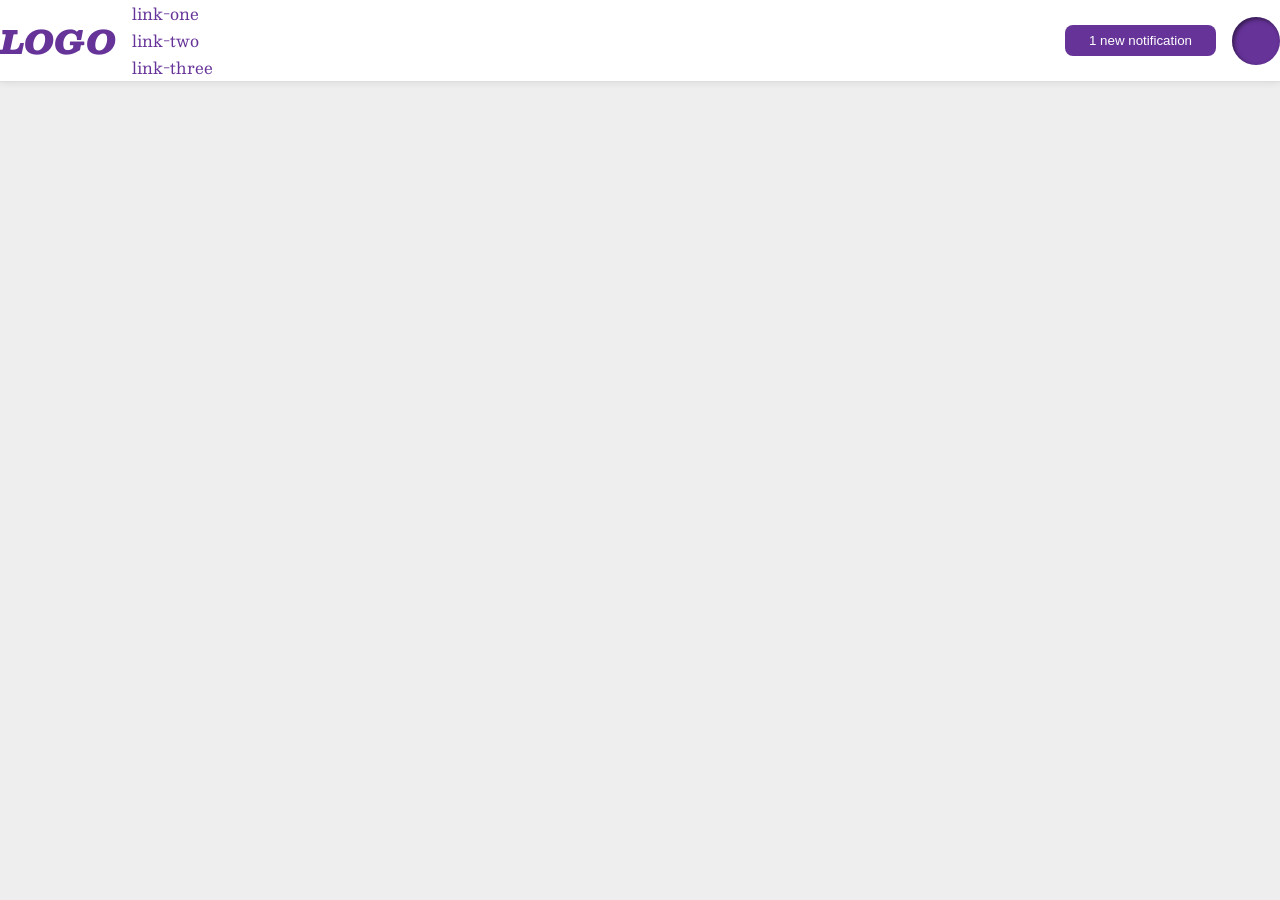
<file: foundations/flex/03-flex-header-2/index.html>
<!DOCTYPE html>
<html lang="en">
  <head>
    <meta charset="UTF-8">
    <meta http-equiv="X-UA-Compatible" content="IE=edge">
    <meta name="viewport" content="width=device-width, initial-scale=1.0">
    <title>Flex Header 2</title>
    <link rel="stylesheet" href="style.css">
  </head>
  <body>
    <div class="header">
      <div class="left">

      
      <div class="logo">
        LOGO
      </div>
      <ul class="links">
        <li><a href="https://google.com">link-one</a></li>
        <li><a href="https://google.com">link-two</a></li>
        <li><a href="https://google.com">link-three</a></li>
      </ul>
      </div>
      

      <div class="right">

      

      <button class="notifications">
        
        1 new notification
      </button>
      <div class="profile-image"></div>
    </div>
    </div>
  </body>
</html>
</file>
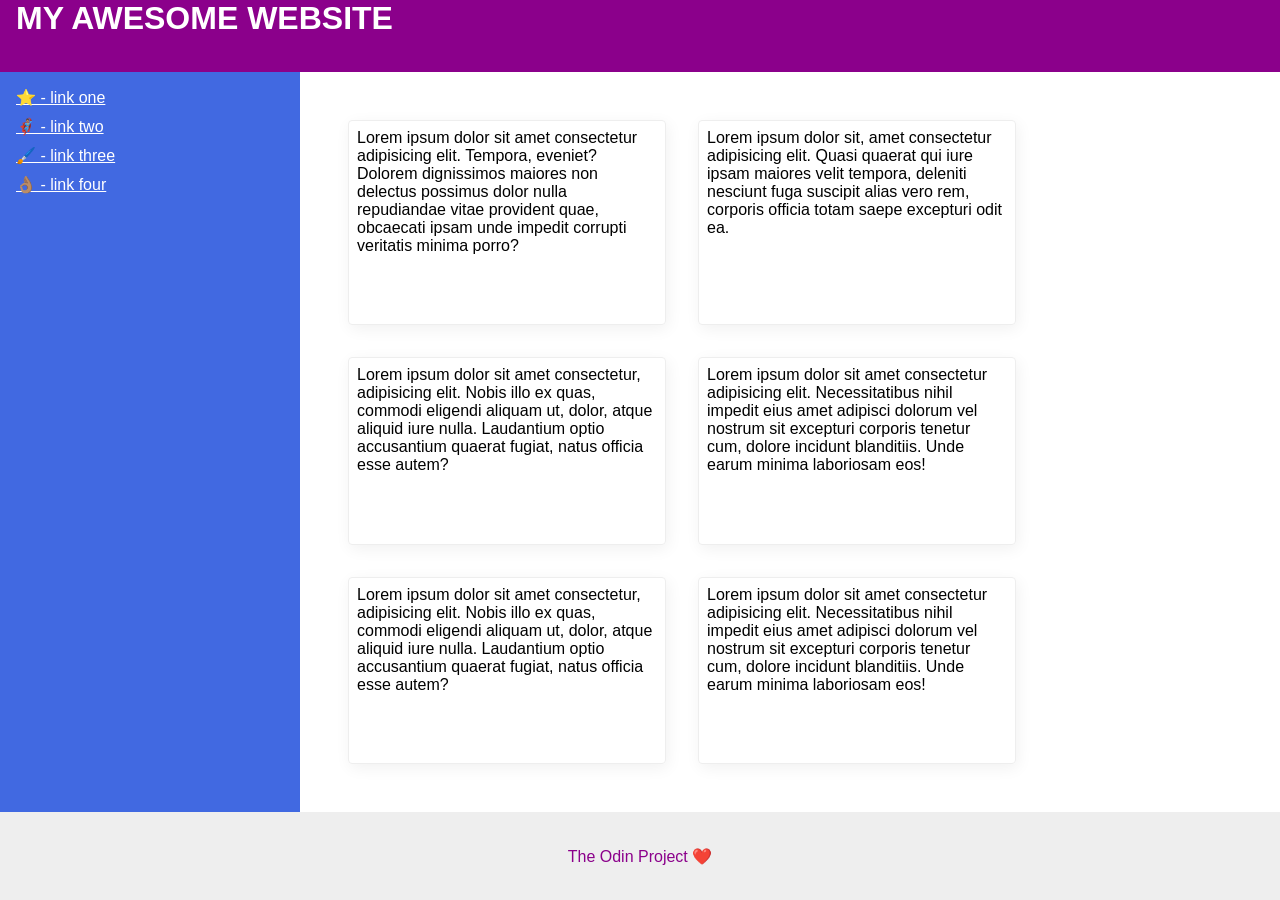
<file: foundations/flex/07-flex-layout-2/index.html>
<!DOCTYPE html>
<html lang="en">
<head>
  <meta charset="UTF-8">
  <meta http-equiv="X-UA-Compatible" content="IE=edge">
  <meta name="viewport" content="width=device-width, initial-scale=1.0">
  <title>The Holy Grail</title>
  <link rel="stylesheet" href="style.css">
</head>
<body>
  <div class="header">
    MY AWESOME WEBSITE
  </div>
  
  <!-- ✅ Add the body wrapper -->
  <div class="body">
    <div class="sidebar">
      <ul>
        <li><a href="#">⭐ - link one</a></li>
        <li><a href="#">🦸🏽‍♂️ - link two</a></li>
        <li><a href="#">🖌️ - link three</a></li>
        <li><a href="#">👌🏽 - link four</a></li>
      </ul>
    </div>

    <div class="container">
      <div class="card">Lorem ipsum dolor sit amet consectetur adipisicing elit. Tempora, eveniet? Dolorem dignissimos maiores non delectus possimus dolor nulla repudiandae vitae provident quae, obcaecati ipsam unde impedit corrupti veritatis minima porro?</div>
      <div class="card">Lorem ipsum dolor sit, amet consectetur adipisicing elit. Quasi quaerat qui iure ipsam maiores velit tempora, deleniti nesciunt fuga suscipit alias vero rem, corporis officia totam saepe excepturi odit ea.</div>
      <div class="card">Lorem ipsum dolor sit amet consectetur, adipisicing elit. Nobis illo ex quas, commodi eligendi aliquam ut, dolor, atque aliquid iure nulla. Laudantium optio accusantium quaerat fugiat, natus officia esse autem?</div>
      <div class="card">Lorem ipsum dolor sit amet consectetur adipisicing elit. Necessitatibus nihil impedit eius amet adipisci dolorum vel nostrum sit excepturi corporis tenetur cum, dolore incidunt blanditiis. Unde earum minima laboriosam eos!</div>
      <div class="card">Lorem ipsum dolor sit amet consectetur, adipisicing elit. Nobis illo ex quas, commodi eligendi aliquam ut, dolor, atque aliquid iure nulla. Laudantium optio accusantium quaerat fugiat, natus officia esse autem?</div>
      <div class="card">Lorem ipsum dolor sit amet consectetur adipisicing elit. Necessitatibus nihil impedit eius amet adipisci dolorum vel nostrum sit excepturi corporis tenetur cum, dolore incidunt blanditiis. Unde earum minima laboriosam eos!</div>
    </div>
  </div>
  
  <div class="footer">
    The Odin Project ❤️
  </div>
</body>
</html>
</file>
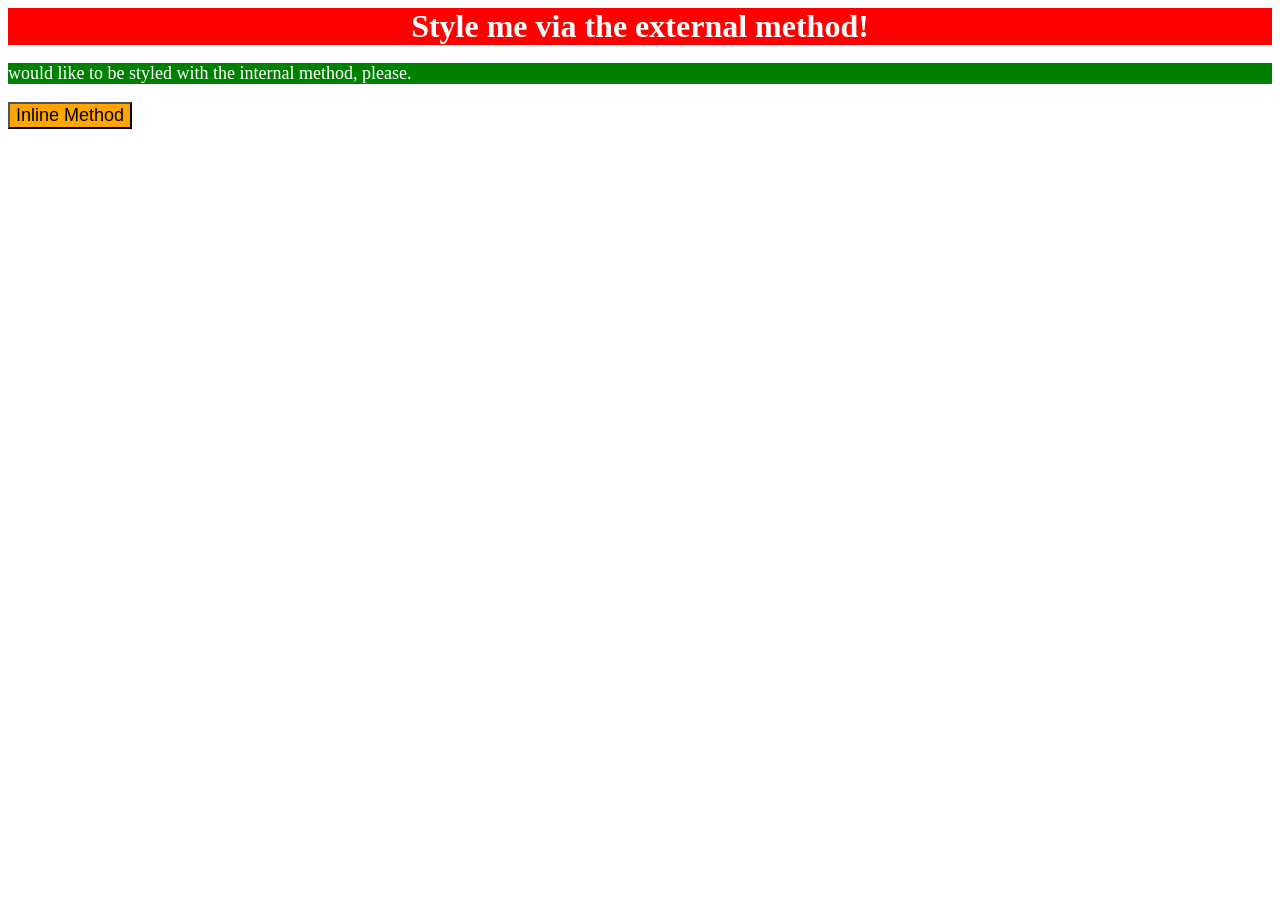
<file: foundations/intro-to-css/01-css-methods/index.html>
<!DOCTYPE html>
<html lang="en">
  <head>
    <link rel="stylesheet" href="style.css">
    <meta charset="UTF-8">
    <meta http-equiv="X-UA-Compatible" content="IE=edge">
    <meta name="viewport" content="width=device-width, initial-scale=1.0">
    <title>Methods for Adding CSS</title>
  </head>
  <body>
    <div>Style me via the external method!</div>


    <p> would like to be styled with the internal method, please.</p>



    <button style="background-color: orange; font-size: 18px;"> Inline Method </button>

    <style>
      p{
        background-color: green;
        color: white;
        font-size: 18px;
      }
      
    </style>
  </body>
</html>
</file>
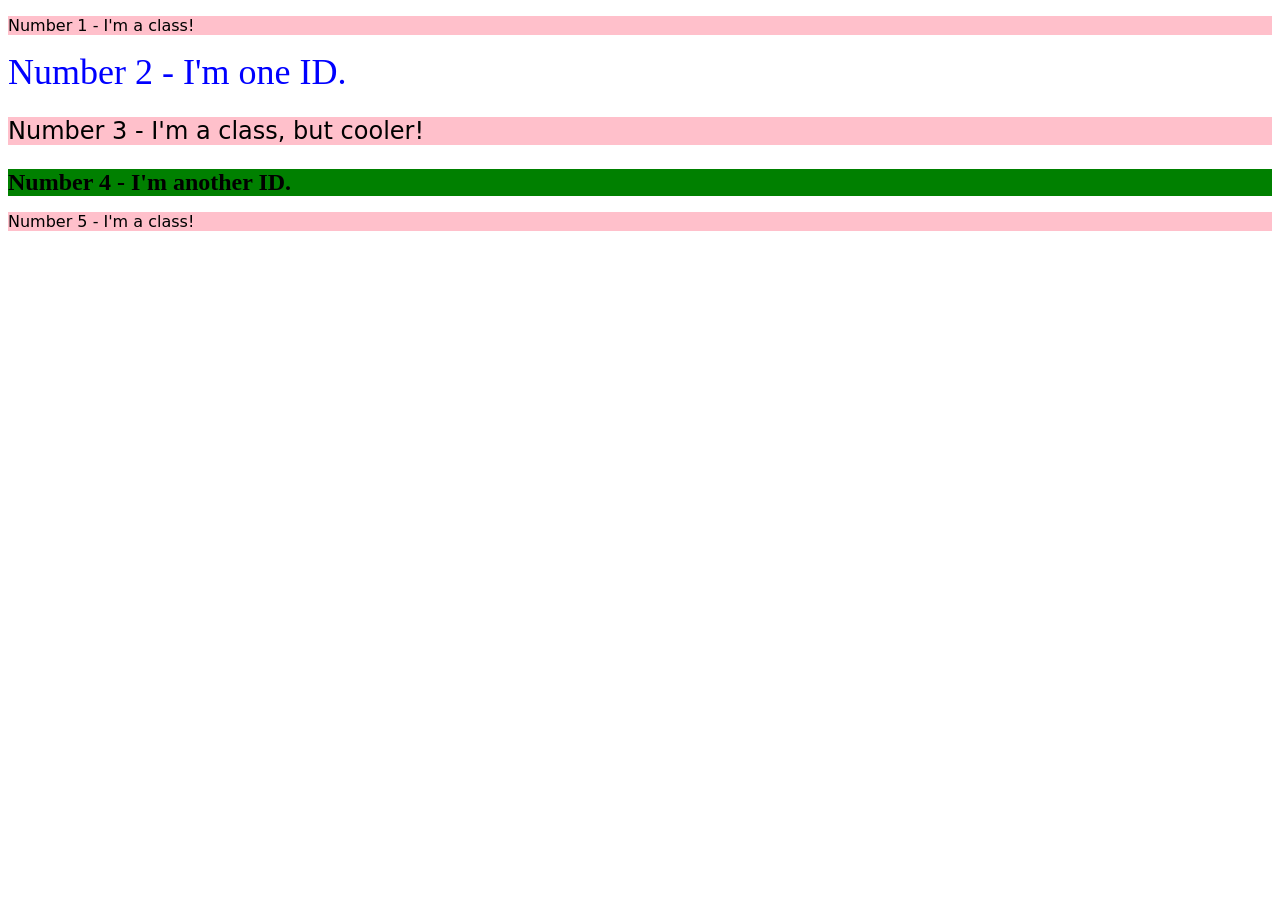
<file: foundations/intro-to-css/02-class-id-selectors/index.html>
<!DOCTYPE html>
<html lang="en">
  <head>
    <meta charset="UTF-8">
    <meta http-equiv="X-UA-Compatible" content="IE=edge">
    <meta name="viewport" content="width=device-width, initial-scale=1.0">
    <title>Class and ID Selectors</title>
    <link rel="stylesheet" href="style.css">
  </head>
  <body>
    <p class="odd">Number 1 - I'm a class!</p>

    <div id = second >Number 2 - I'm one ID.</div>

    <p class="odd third">Number 3 - I'm a class, but cooler!</p>

    <div id="fourth">Number 4 - I'm another ID.</div>
    <p class="odd">Number 5 - I'm a class!</p>
  </body>
</html>
</file>
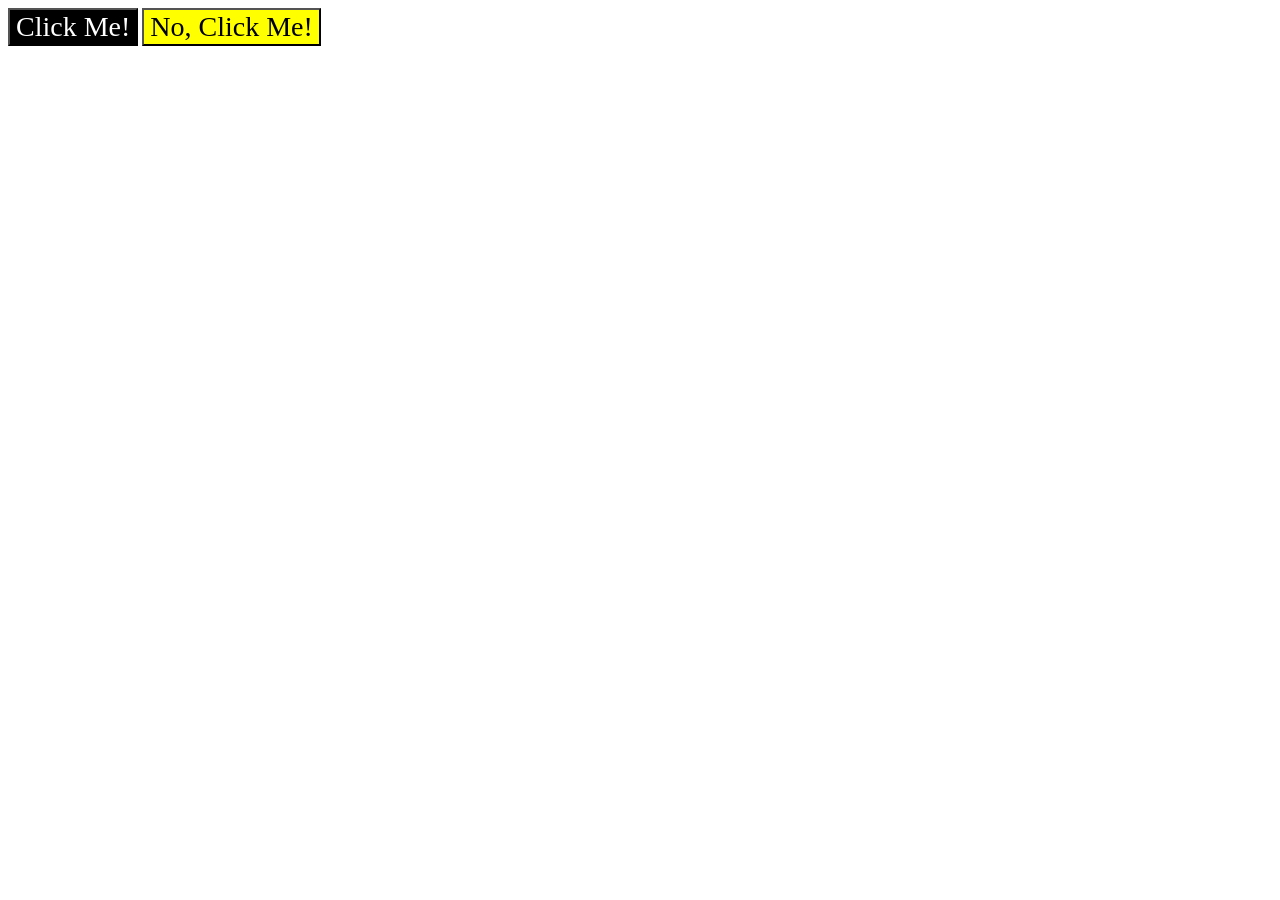
<file: foundations/intro-to-css/03-grouping-selectors/index.html>
<!DOCTYPE html>
<html lang="en">
  <head>
    <meta charset="UTF-8">
    <meta http-equiv="X-UA-Compatible" content="IE=edge">
    <meta name="viewport" content="width=device-width, initial-scale=1.0">
    <title>Grouping Selectors</title>
    <link rel="stylesheet" href="style.css">
  </head>
  <body>
    <button class="button first">Click Me!</button>
    <button class="button second">No, Click Me!</button>
  </body>
</html>
</file>
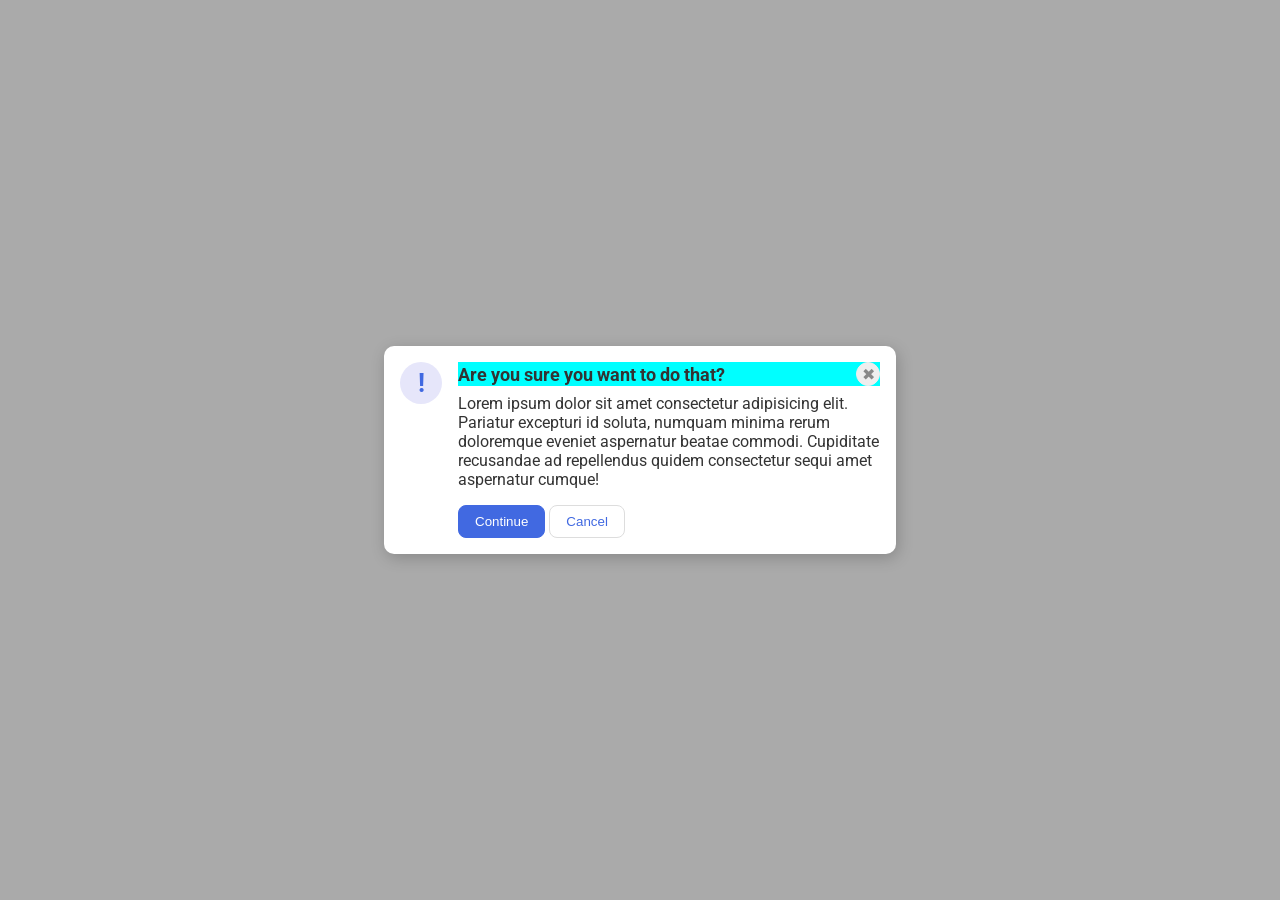
<file: foundations/flex/05-flex-modal/solution/solution.html>
<!DOCTYPE html>
<html lang="en">
  <head>
    <meta charset="UTF-8">
    <meta http-equiv="X-UA-Compatible" content="IE=edge">
    <meta name="viewport" content="width=device-width, initial-scale=1.0">
    <link rel="stylesheet" href="solution.css">
    <title>Modal</title>
  </head>
  <body>
    <div class="modal">
      <div class="icon">!</div>

      
      <!-- additional container used here -->
      <div class="container">
        <!-- header div was moved to encompass the close button as well -->
        <div class="header">Are you sure you want to do that?
          <button class="close-button">✖</button>
        </div>


        <div class="text">Lorem ipsum dolor sit amet consectetur adipisicing elit. Pariatur excepturi id soluta, numquam minima rerum doloremque eveniet aspernatur beatae commodi. Cupiditate recusandae ad repellendus quidem consectetur sequi amet aspernatur cumque!</div>
        <button class="continue">Continue</button>
        <button class="cancel">Cancel</button>
      </div>
    </div>
  </body>
</html>
</file>
<file: foundations/flex/03-flex-header-2/style.css>
/* this is some magical font-importing.  
you'll learn about it later. */
@import url('https://fonts.googleapis.com/css2?family=Besley:ital,wght@0,400;1,900&display=swap');


body {
  margin: 0;
  background: #eee;
  font-family: Besley, serif;
  
}

.header {
  background: white;
  border-bottom: 1px solid #ddd;
  box-shadow: 0 0 8px rgba(0,0,0,.1);
  display: flex;
  justify-content: space-between;

   
  
}

.profile-image {
  background: rebeccapurple;
  box-shadow: inset 2px 2px 4px rgba(0,0,0,.5);
  border-radius: 50%;
  width: 48px;
  height: 48px;
  gap: 8px;
}

.logo {
  color: rebeccapurple;
  font-size: 32px;
  font-weight: 900;
  font-style: italic;
  
 
}

button {
  border: none;
  border-radius: 8px;
  background: rebeccapurple;
  color: white;
  padding: 8px 24px;
}

a {
  /* this removes the line under our links */
  text-decoration: none;
  color: rebeccapurple;
}

ul {
  list-style-type: none;
  padding: 0;
  margin: 0;
 
  gap: 8px;
}
.left,
.right{
  display: flex;
  align-items: center;
  gap: 16px;
}
</file>
<file: foundations/flex/07-flex-layout-2/style.css>
body {
  font-family: -apple-system, BlinkMacSystemFont, 'Segoe UI', Roboto, Oxygen, Ubuntu, Cantarell, 'Open Sans', 'Helvetica Neue', sans-serif;
  margin: 0;
  min-height: 100vh;
  display: flex;
  flex-direction: column;
  
}

.header {
  height: 72px;
  background: darkmagenta;
  color: white;
  font-weight: bold;
  display: flex;
  justify-content: flex-start;
  font-size: 32px;  /* ✅ Change from 50px */
  padding: 0 16px;  /* ✅ Better padding */
}

.body{
  flex:1;
  display:flex;
}

.footer {
  height: 72px;
  background: #eee;
  color: darkmagenta;
  display: flex;
  justify-content: center;
  align-items: center;
  padding: 8px;
}

.sidebar {
  width: 300px;
  background: royalblue;
  box-sizing: border-box;
  display: flex;
  flex-shrink: 0;
  flex-direction: column; /* ✅ Stack items vertically */
  padding: 16px;      /* ✅ Add padding */
}

.card {
  border: 1px solid #eee;
  box-shadow: 2px 4px 16px rgba(0,0,0,.06);
  border-radius: 4px;
  padding: 8px;
  width: 300px;


}

.container{
  display: flex;
  padding: 48px;
  flex-wrap: wrap;
  gap: 32px;
  flex: 1;
 
}
ul{
  list-style-type: none; /* Remove bullets */
  margin: 0;
  padding: 0;


}
a{
  color:white;
}
li{
  margin-bottom: 10px;
}
</file>
<file: foundations/intro-to-css/01-css-methods/style.css>
div {
        background-color: red;
        color:white;
        text-align: center;
        font-family: 'Times New Roman', Times, serif;
        font-size: 32px;
        font-weight:bold;

      
        

      }
</file>
<file: foundations/intro-to-css/02-class-id-selectors/style.css>
/* Add CSS Styling */


#second{
    color:blue;
    font-size: 36px;

}

.third {
    font-size: 24px;

}

.odd,
.third {
    background-color: pink;
    font-family: verdana, dejaVu sans, sans-serif ;
}

#fourth{
    background-color: green;
    font-size: 24px;
    font-weight: bold;
}
</file>
<file: foundations/intro-to-css/03-grouping-selectors/style.css>
/* Add CSS Styling */
.button{
font-size: 28px;
font-family: 'Times New Roman', Helvetica, sans-serif;
}

.second{

    background-color: yellow;
}

.first{
    background-color: black;
    color: white;
}
</file>
<file: foundations/flex/05-flex-modal/solution/solution.css>
@import url('https://fonts.googleapis.com/css2?family=Roboto:wght@400;700&display=swap');

html, body {
  height: 100%;
}

body {
  font-family: Roboto, sans-serif;
  margin: 0;
  background: #aaa;
  color: #333;
  /* I'll give you this one for free */
  display: flex;
  align-items: center;
  justify-content: center;
}

.modal {
  background: white;
  width: 480px;
  border-radius: 10px;
  box-shadow: 2px 4px 16px rgba(0,0,0,.2);
}

.icon {
  color: royalblue;
  font-size: 26px;
  font-weight: 700;
  background: lavender;
  width: 42px;
  height: 42px;
  border-radius: 50%;
  display: flex;
  align-items: center;
  justify-content: center;
}

.close-button {
  background: #eee;
  border-radius: 50%;
  color: #888;
  font-weight: 400;
  font-size: 16px;
  height: 24px;
  width: 24px;
  display: flex;
  align-items: center;
  justify-content: center;
  border: 1px solid #eee;
  padding: 0;
}

button {
  cursor: pointer;
  padding: 8px 16px;
  border-radius: 8px;
}

button.continue {
  background: royalblue;
  border: 1px solid royalblue;
  color: white;
}

button.cancel {
  background: white;
  border: 1px solid #ddd;
  color: royalblue;
}

/* SOLUTION: */

.modal {
  display: flex;
  gap: 16px;
  padding: 16px;
}

.icon {
  /* this keeps the icon from getting smashed by the text */
  flex-shrink: 0;
}
/* header container should be wrapped around the button element as well in order for flex style to work */
.header {
  display: flex;
  align-items: center;
  justify-content: space-between;
  font-size: 18px;
  font-weight: 700;
  margin-bottom: 8px;
  background-color: aqua;
}

.text {
  margin-bottom: 16px;
}
</file>
